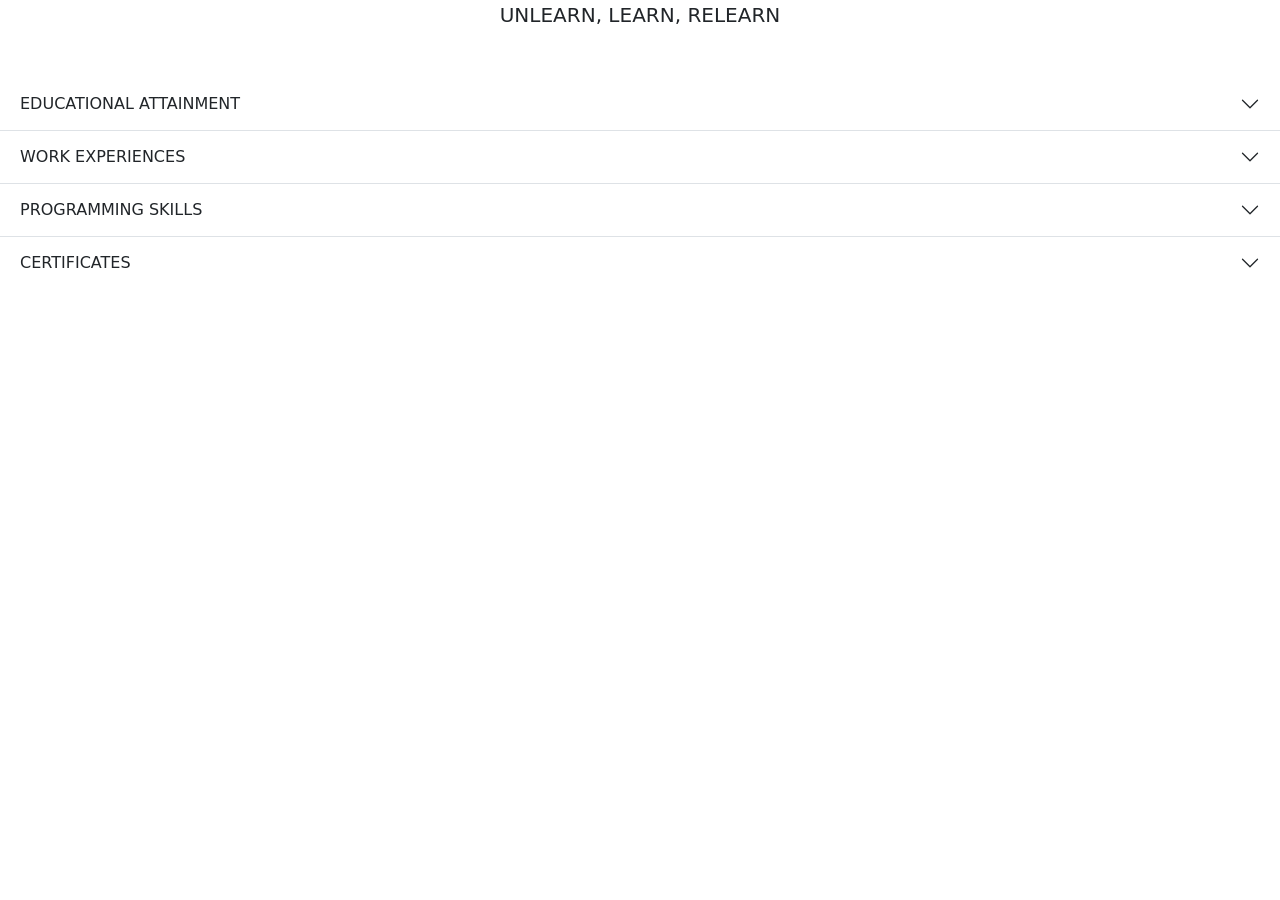
<file: index.html>
<!doctype html>
<html lang="en">
  <head>
    <meta charset="utf-8">
    <meta name="viewport" content="width=device-width, initial-scale=1">
    <title>Accordion Contents</title>
    <link href="https://cdn.jsdelivr.net/npm/bootstrap@5.3.0-alpha1/dist/css/bootstrap.min.css" rel="stylesheet" integrity="sha384-GLhlTQ8iRABdZLl6O3oVMWSktQOp6b7In1Zl3/Jr59b6EGGoI1aFkw7cmDA6j6gD" crossorigin="anonymous">

    <link rel="stylesheet" href="../style.css">
  </head>
 <body>
    <header>
        <div class="card-body">
            <blockquote class="blockquote mb-0">
             <p class="text-center">UNLEARN, LEARN, RELEARN</p>
            </blockquote>
        </div>
    </header>

  <section class="mb-5 pb-5 mt-5"> 

    <div class="accordion accordion-flush" id="accordionFlushExample">
        <div class="accordion-item">
          <h2 class="accordion-header" id="flush-heading">
            <button class="accordion-button collapsed" type="button" data-bs-toggle="collapse" data-bs-target="#flush-collapse" aria-expanded="false" aria-controls="flush-collapse">
              EDUCATIONAL ATTAINMENT
            </button>
          </h2>
          <div id="flush-collapse" class="accordion-collapse collapse" aria-labelledby="flush-heading" data-bs-parent="#accordionFlushExample">
             <div class="accordion-body">
                 <ul>
                        <p>
                            <li class="degree">Post Graduate Diploma</li>

                            <ul class="school">
                            <li>DEF University</li>
                            <li>Post Graduate Diploma in Project Management</li>
                            <li>2019-2021</li>
                            </ul>
                        </p>  
            
                        <p> 
                            <li class="degree">Undergraduate Degree</li>   

                            <ul class="school">
                            <li>ABC University</li>
                            <li>BS Information Technology</li>
                            <li>2015-2019</li>
                            </ul>  
                        </p>             
                 </ul>
             </div>
          </div>
     </div>
 
        <div class="accordion-item">
          <h2 class="accordion-header" id="flush-headingOne">
            <button class="accordion-button collapsed" type="button" data-bs-toggle="collapse" data-bs-target="#flush-collapseOne" aria-expanded="false" aria-controls="flush-collapseOne">
              WORK EXPERIENCES
            </button>
          </h2>
          <div id="flush-collapseOne" class="accordion-collapse collapse" aria-labelledby="flush-headingOne" data-bs-parent="#accordionFlushExample">
                <div class="accordion-body">
                    <ul>
                        <li>
                            Noble Blood for 25 years
                        </li>

                        <li>
                            Countess of Lovelace
                        </li>

                        <li>
                            Loving wife at my label
                        </li>

                        <li> Lorem, ipsum dolor sit amet consectetur adipisicing elit. Voluptate aliquam saepe corrupti sapiente, quae architecto accusamus expedita voluptatibus sed veritatis molestias et nulla natus! Animi perspiciatis impedit culpa debitis consequuntur.
                        </li>
                    </ul>
             </div>
         </div>
     </div>
        <div class="accordion-item">
          <h2 class="accordion-header" id="flush-headingTwo">
            <button class="accordion-button collapsed" type="button" data-bs-toggle="collapse" data-bs-target="#flush-collapseTwo" aria-expanded="false" aria-controls="flush-collapseTwo">
              PROGRAMMING SKILLS
            </button>
          </h2>
          <div id="flush-collapseTwo" class="accordion-collapse collapse" aria-labelledby="flush-headingTwo" data-bs-parent="#accordionFlushExample">
            <div class="accordion-body">
                <img src="./images/logo.png" alt="skillset">
            </div>
          </div>
        </div>
        <div class="accordion-item">
          <h2 class="accordion-header" id="flush-headingThree">
            <button class="accordion-button collapsed" type="button" data-bs-toggle="collapse" data-bs-target="#flush-collapseThree" aria-expanded="false" aria-controls="flush-collapseThree">
              CERTIFICATES
            </button>
          </h2>
          <div id="flush-collapseThree" class="accordion-collapse collapse" aria-labelledby="flush-headingThree" data-bs-parent="#accordionFlushExample">
            <div class="accordion-body">
                <div class="row">
                    <div class="col-sm-6 mb-3 mb-sm-0">
                      <div class="card">
                        <div class="card-body">
                          <p >
                            <img src="./images/kabogera.png" alt="kabogera" width="500px">
                          </p>
                        </div>
                      </div>
                    </div>
                    <div class="col-sm-6">
                      <div class="card">
                        <div class="card-body">
                          <p >
                            <img src="./images/most_behaved.png" alt="most_behaved" width="500px">
                          </p>
                        </div>
                      </div>
                    </div>
                  </div>
            </div>
          </div>
        </div>
    </div>    
 </section>

  <script src="https://cdn.jsdelivr.net/npm/bootstrap@5.3.0-alpha1/dist/js/bootstrap.bundle.min.js" integrity="sha384-w76AqPfDkMBDXo30jS1Sgez6pr3x5MlQ1ZAGC+nuZB+EYdgRZgiwxhTBTkF7CXvN" crossorigin="anonymous"></script>
</body>
</html>
</file>
<file: style.css>
.school {
    list-style-type: none;
}

.degree {
    font-weight: bolder;
}

.navbar ul li {
    text-transform: uppercase;
    height: 40px;
    width: 200px;
    margin-bottom: 3px;
    position: relative;
    border-radius: 4px;
}

.navbar ul li:last-child {
    margin-bottom: 0;
}

.navbar ul li a {
    color:white;
    padding-left: 15%;
    display: block; 
    width: 85%;
    height: 100%; 
    font-size: 24px;
    line-height: 42px;
    text-decoration: none;
    position: absolute;
    z-index: 1;
}

.navbar ul li:before {
    content: "";
    position: absolute;
    background: #7289b6;
    height: 100%;
    -webkit-transition: all 0.3s ease-out;
    -moz-transition: all 0.3s ease-out;
    -ms-transition: all 0.3s ease-out;
    transition: all 0.3s ease-out;
    border-top-left-radius: 4px;
    border-bottom-left-radius: 4px;
}

.navbar ul li:after {
    content: "";
    position: absolute;
    background: white;
    height: 100%;
    z-index: 0;
    -webkit-transition: all 0.3s ease-out;
    -moz-transition: all 0.3s ease-out;
    -ms-transition: all 0.3s ease-out;
    transition: all 0.3s ease-out;
    border-top-left-radius: 4px;
    border-bottom-left-radius: 4px;
}

.navbar ul li:hover:before {
    width: 10px;
    left: -10px;
}

.navbar ul li:hover:after {
    width: 100%;
}

.contact-link {
    color: white;
}
</file>
